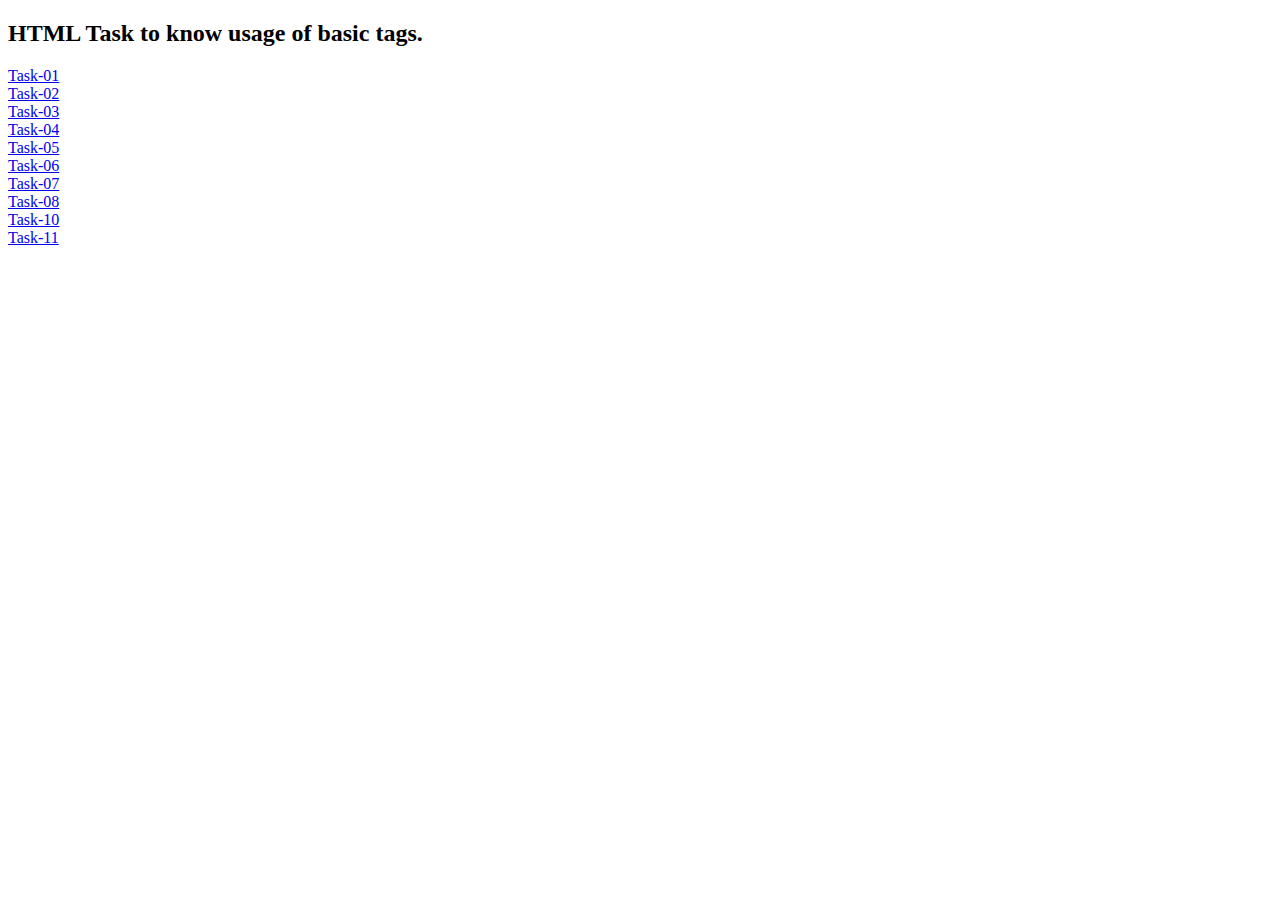
<file: Html-Day-01/index.html>
<!DOCTYPE html>
<html lang="en">
<head>
    <meta charset="UTF-8">
    <meta http-equiv="X-UA-Compatible" content="IE=edge">
    <meta name="viewport" content="width=device-width, initial-scale=1.0">
    <title>Document</title>
</head>
<body>
    <h2>HTML Task to know usage of basic tags.</h2>
    <a href="Task-01.html">Task-01</a></br>
    <a href="Task-02.html">Task-02</a></br>
    <a href="Task-03.html">Task-03</a></br>
    <a href="Task-04.html">Task-04</a></br>
    <a href="Task-05.html">Task-05</a></br>
    <a href="Task-06.html">Task-06</a></br>
    <a href="Task-07.html">Task-07</a></br>
    <a href="Task-08.html">Task-08</a></br>
    <a href="Task-10.html">Task-10</a></br>
    <a href="Task-11.html">Task-11</a></br>
</body>
</html>
</file>
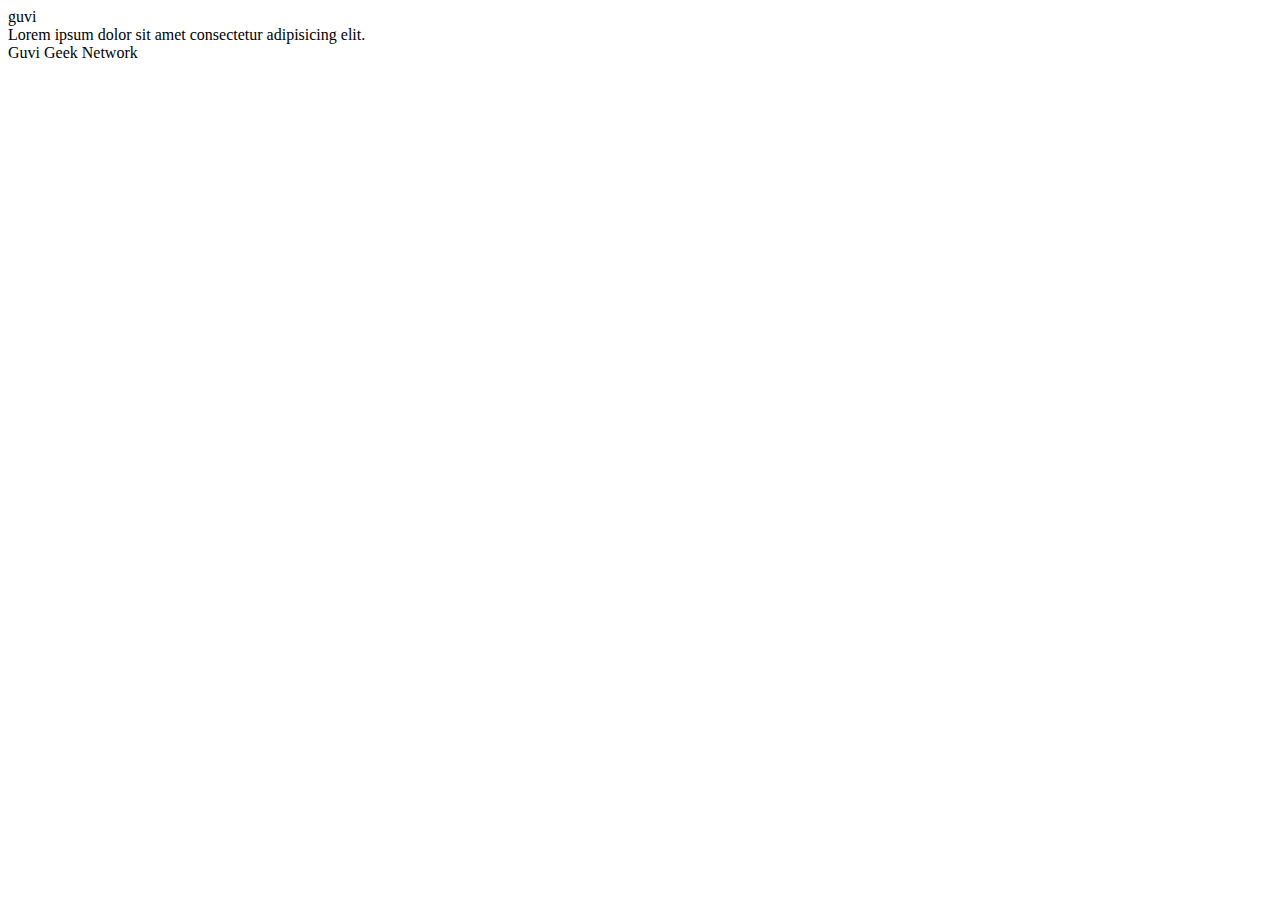
<file: Html-Day-01/Task-01.html>
<html lang="en">
    <head>
        <title>Document
        </title>
    </head>
    <body>
    guvi
    <div>
        Lorem ipsum dolor sit amet consectetur adipisicing elit.
        <div>
            <div>
                Guvi Geek Network
            </div>
        </body>
    </html>
</file>
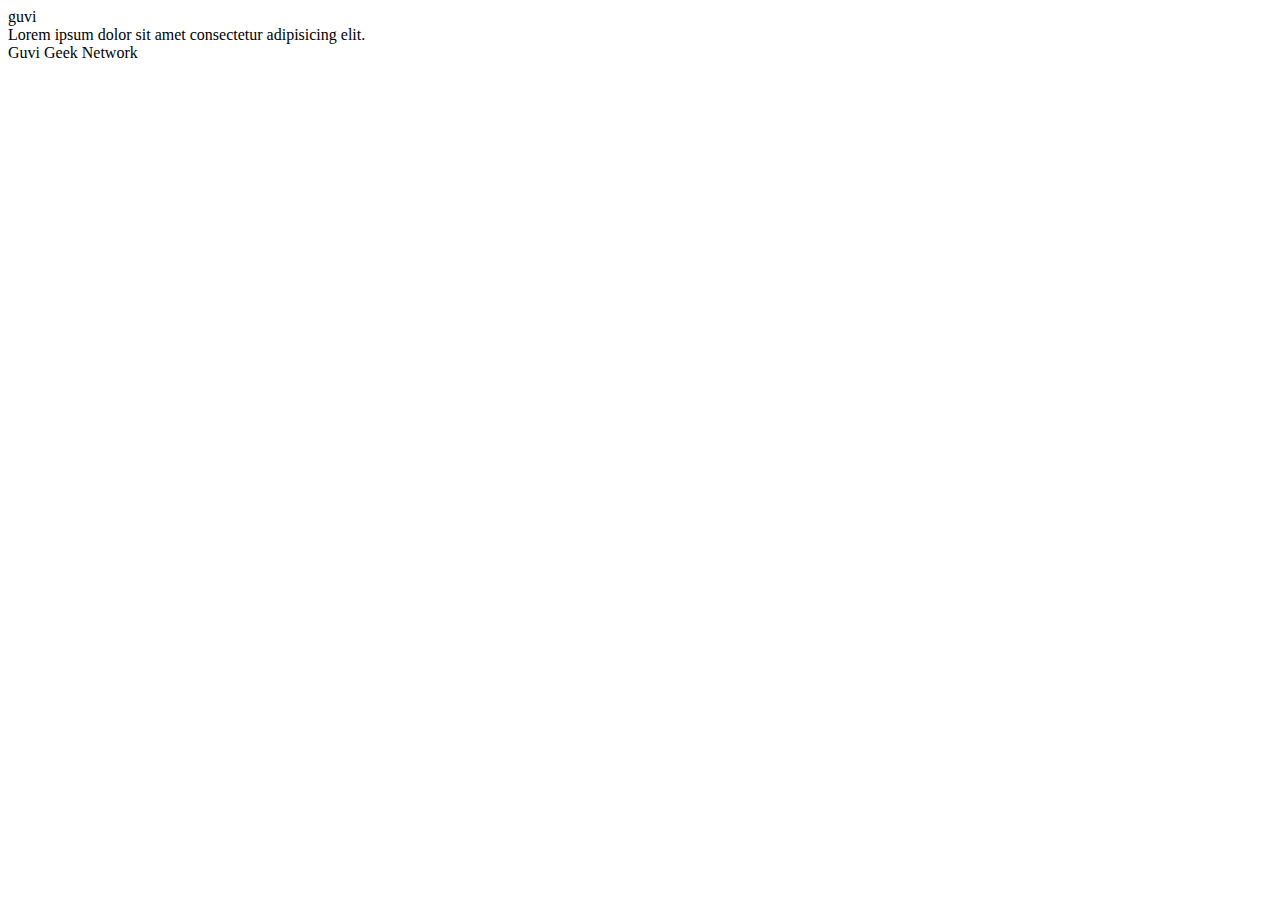
<file: Html-Day-01/Task-02.html>
<html lang="en">
    <head>
        <title>Document
            </title>
    </head>
    <body>
        guvi
    <div>
        Lorem ipsum dolor sit amet consectetur adipisicing elit.
    </div>
            <div>
                Guvi Geek Network
            </div>
        </body>
    </html>
</file>
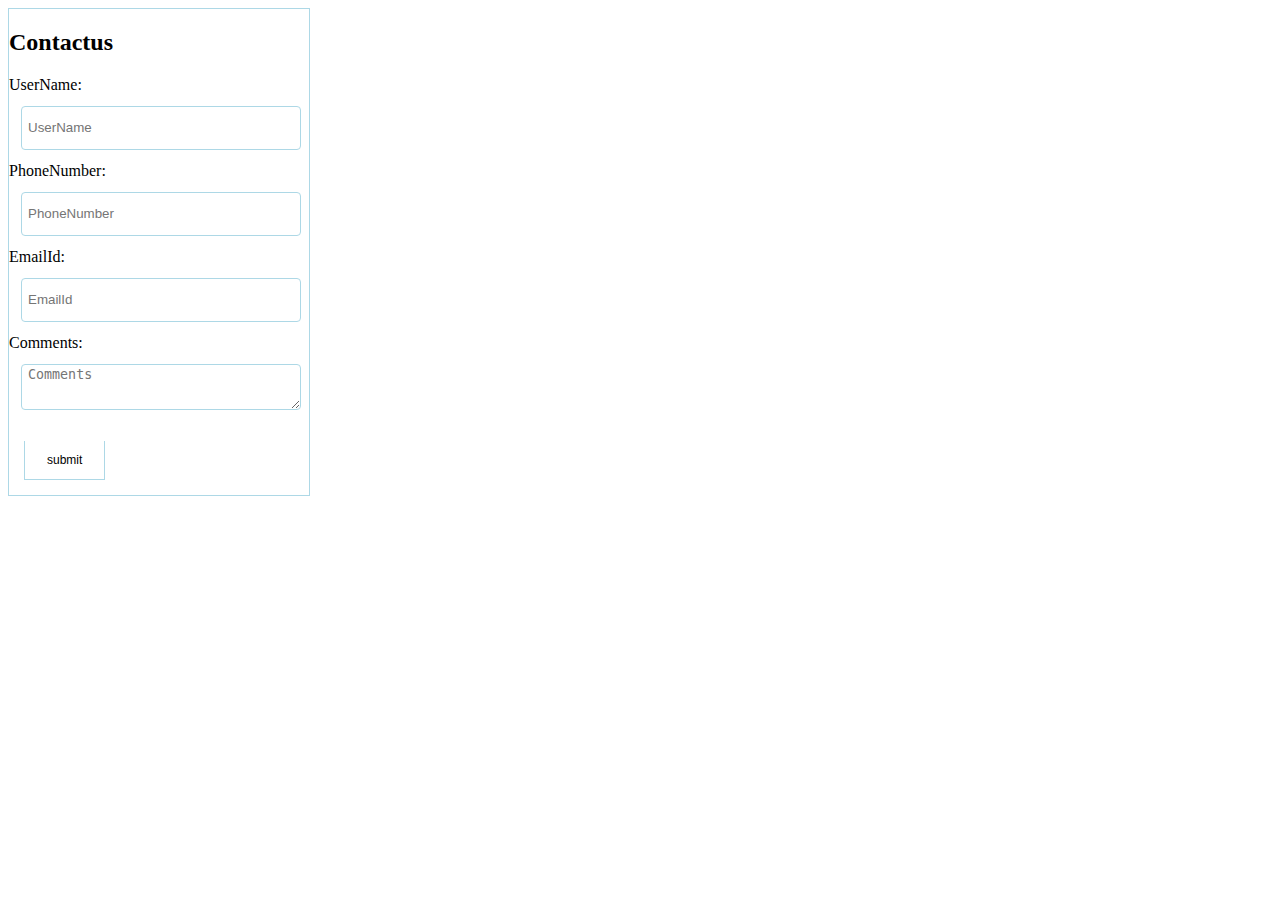
<file: Html-Day-01/Task-03.html>
<!DOCTYPE html>
<html lang="en">
<head>
    <meta charset="UTF-8">
    <meta http-equiv="X-UA-Compatible" content="IE=edge">
    <meta name="viewport" content="width=device-width, initial-scale=1.0">
    <title>Document</title>
    <link rel="stylesheet" href="Task-03.css">
</head>
<body>
    
    <form>
    <div>
    <h2>Contactus </h2>
    <label for="name">UserName:</label>
  <input type="text" name="UserName" class="txtbox" placeholder="UserName" required/>
  <label for="phone" >PhoneNumber:</label>
  <input type="tel" name="phone" class="txtbox" placeholder="PhoneNumber" size="10" required/>
  <label for="email">EmailId:</label>
  <input type="text" name="email" class="txtbox" placeholder="EmailId" required/>
  <label for="comments">Comments:</label> 
  <textarea name ="comments" class="txtbox" rows="4" cols="50" placeholder="Comments" required></textarea>
  <input type="submit" class="btn" value="submit"/>
  </div>
  </form>
  
</body>
</html>
</file>
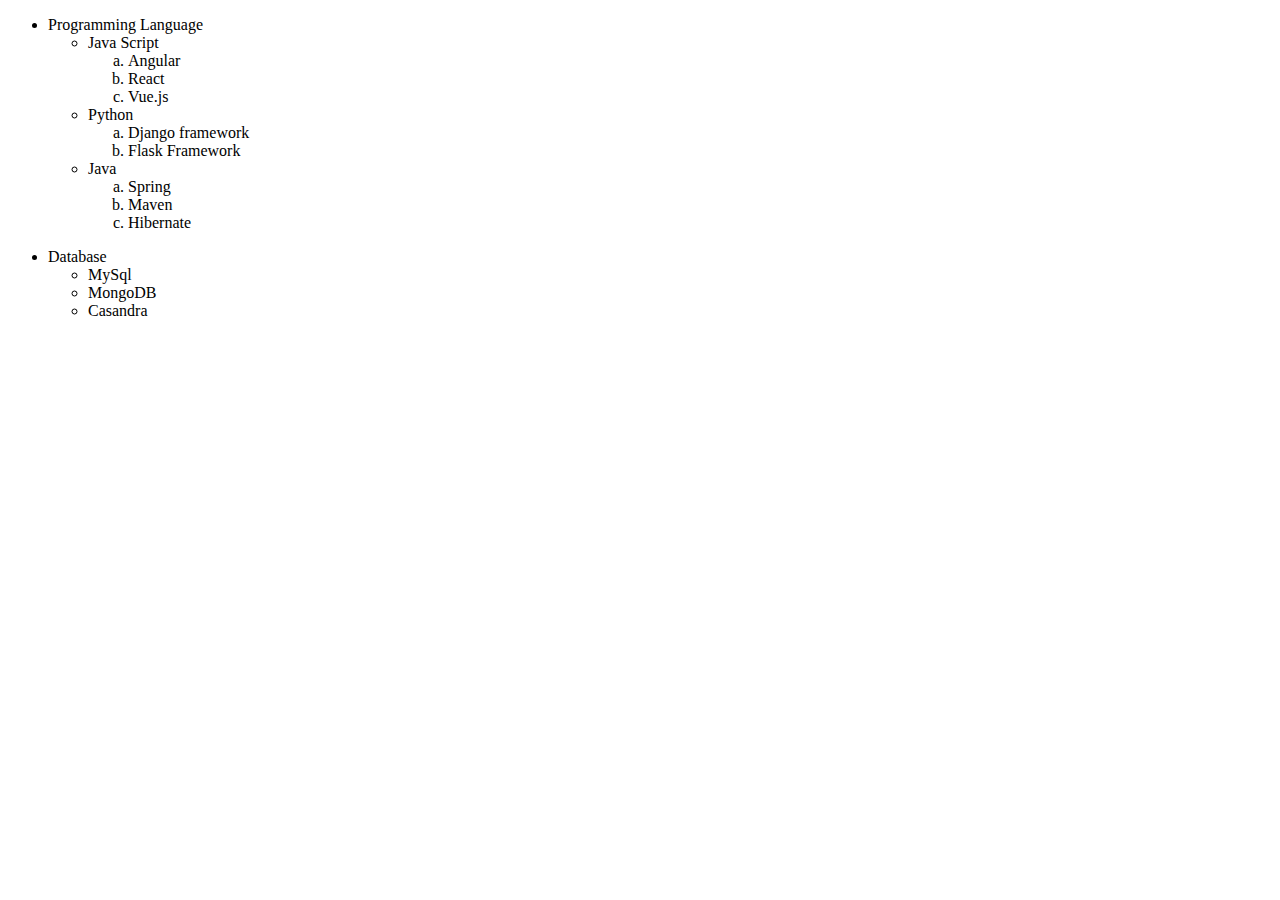
<file: Html-Day-01/Task-04.html>
<!DOCTYPE html>
<html lang="en">
<head>
    <meta charset="UTF-8">
    <meta http-equiv="X-UA-Compatible" content="IE=edge">
    <meta name="viewport" content="width=device-width, initial-scale=1.0">
    <title>Document</title>
    <link rel="stylesheet" href="Task-04.css"/>
</head>
<body>
<ul>
<li>Programming Language
    <ul>
<li>Java Script
    <ul>
    <li>Angular</li>
    <li>React</li>
    <li>Vue.js</li></ul>
</li></ul>
        <ul>
           <li>Python
               <ul><li>Django framework</li>
            <li>Flask Framework</li></ul>
           </li> 
        </ul>
        <ul>
            <li>
                Java
                <ul><li>Spring</li>
                <li>Maven</li>
            <li>Hibernate</li></ul>
            </li>
        </ul>
    </li>
    </ul>
    <ul>
        <li>Database
            <ul><li>MySql</li>
                <li>MongoDB</li>
                <li>Casandra</li>
            </ul>
        </li>
    </ul>


</body>
</html>
</file>
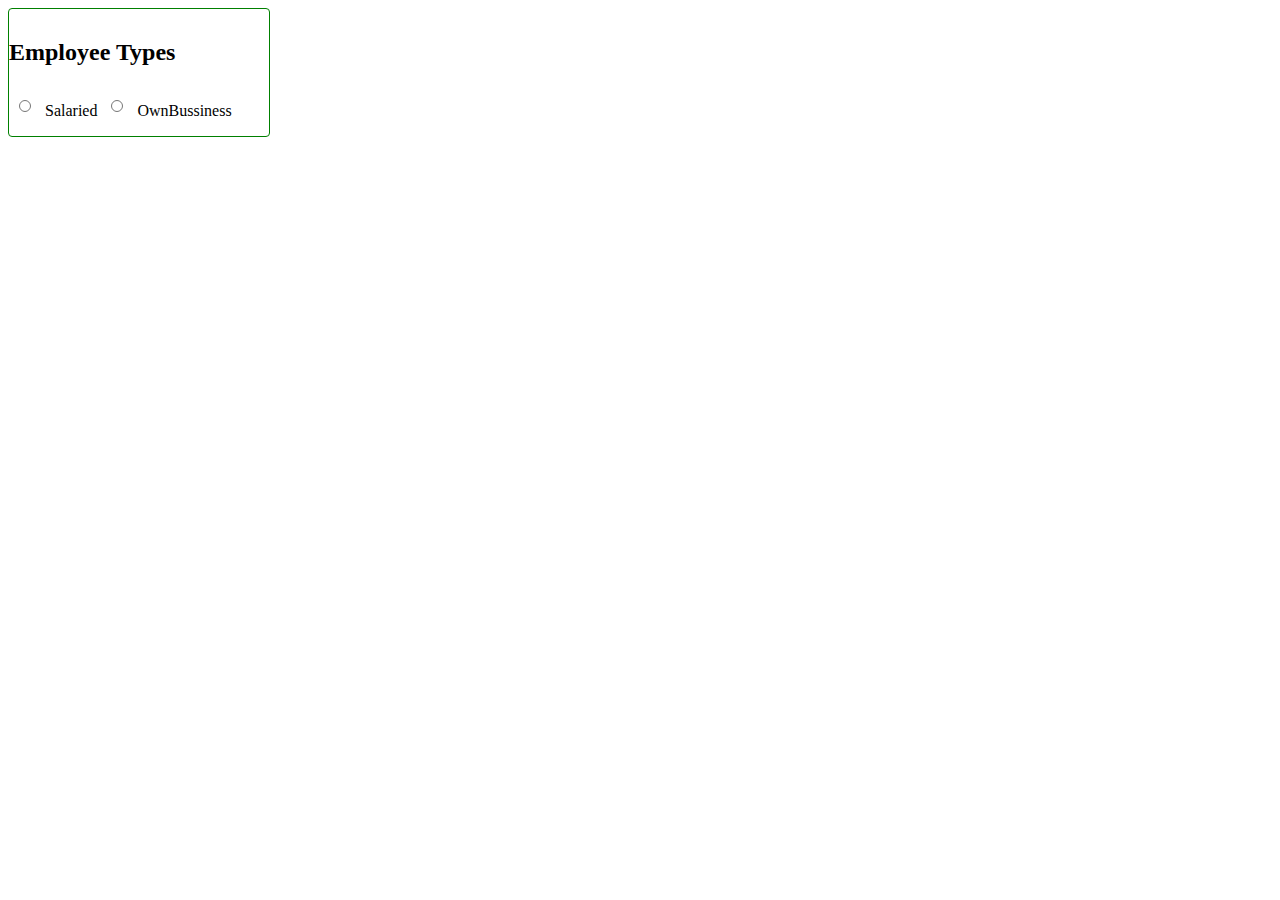
<file: Html-Day-01/Task-06.html>
<!DOCTYPE html>
<html lang="en">
<head>
    <meta charset="UTF-8">
    <meta http-equiv="X-UA-Compatible" content="IE=edge">
    <meta name="viewport" content="width=device-width, initial-scale=1.0">
    <title>Document</title>
    <link rel="stylesheet" href="Task-06.css"/>
</head>
<body>
    <div class="radio">
<h2>Employee Types</h2>
<input type="radio" name="newone" id="rdo" value="Salaried" />
<lable for="rdo">Salaried</lable>
<input type="radio" name="newone" id="rdo1" value="Ownbussiness"/>
<lable for="rdo1">OwnBussiness</lable>

    </div>

    
</body>
</html>
</file>
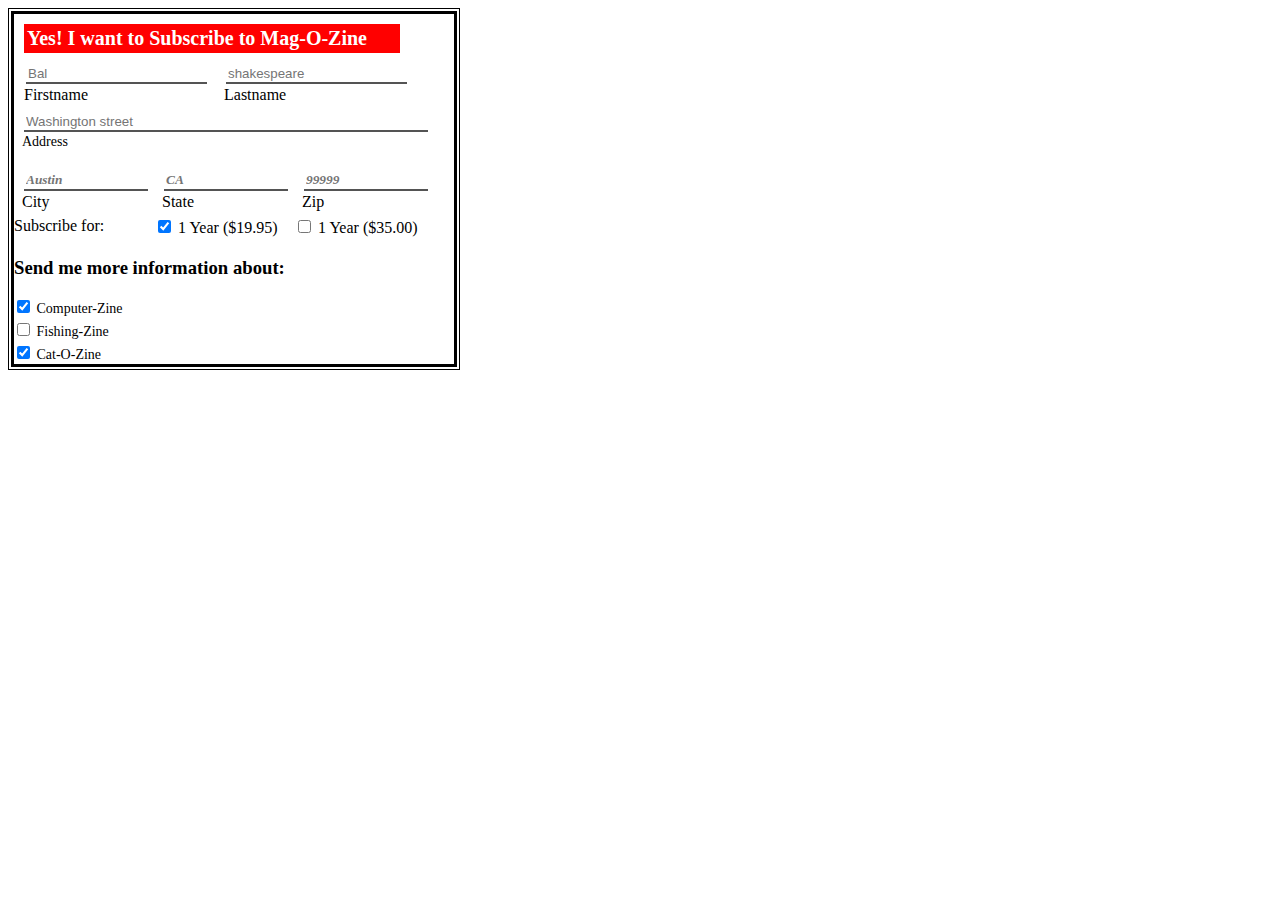
<file: Html-Day-01/Task-07.html>
<!DOCTYPE html>
<html lang="en">
<head>
    <meta charset="UTF-8">
    <meta http-equiv="X-UA-Compatible" content="IE=edge">
    <meta name="viewport" content="width=device-width, initial-scale=1.0">
    <title>Document</title>
    <link rel="stylesheet" href="Task-07.css">
</head>
<body>
    <div class="container">
    <div class="card">
    <div class="content">
        <p>Yes! I want to Subscribe to Mag-O-Zine</p>
        <div class="txt-main">
        <div class="txtsubone">
        <input type="text" name="name" class="textone" placeholder="Bal" required />
        <label for="name">Firstname</label>
        </div>
        <div class="txtsubone">
        <input type="text" name="name1" class="textone" placeholder="shakespeare" required />
        <label for="name1" >Lastname</label>
        </div>
        </div>
        <div class="txtsingle">
            <input type="text" name="name2"  class="oneline" placeholder="Washington street" required />
        <label for="name2" >Address</label>
        </div>


        <div class="txt-third">
            <div class="txtsubthree">
            <input type="text" name="name3" class="city" placeholder="Austin" required />
            <label for="name3">City</label>
            </div>
            <div class="txtsubthree">
            <input type="text" name="name4" class="city" placeholder="CA" required />
            <label for="name4" >State</label>
            </div>
            <div class="txtsubthree">
                <input type="text" name="name5" class="city" placeholder="99999" required />
                <label for="name5" >Zip</label>
                </div>
            </div>

            <div class="check-one">
                <div class="txtsubthree">
                
                <label for="check">Subscribe for:</label>
                </div>
                <div class="txtsubthree">
                <input type="checkbox" name="check1" id="check1" checked />
                <label for="check1" >1 Year ($19.95)</label>
                </div>
                <div class="txtsubthree">
                    <input type="checkbox" name="check2" id="check2"  />
                    <label for="check2" >1 Year ($35.00)</label>
                    </div>
                </div>


                
                    <div class="final">
                <div class="titl" >
                    <h3>Send me more information about:</h3>
        </div>
            <div class="success">
                    <input type="checkbox" name="check1" id="check1" checked />
                    <label for="check1" >Computer-Zine</label>
                    </div>
                    <div class="success">
                        <input type="checkbox" name="check2" id="check2"  />
                        <label for="check2" >Fishing-Zine</label>
                 </div>
                 <div class="success">
                        <input type="checkbox" name="check2" id="check2" checked  />
                        <label for="check2" >Cat-O-Zine</label>
                        </div>
                    </div>
                


    </div>
    </div>
    </div>
    
</body>
</html>
</file>
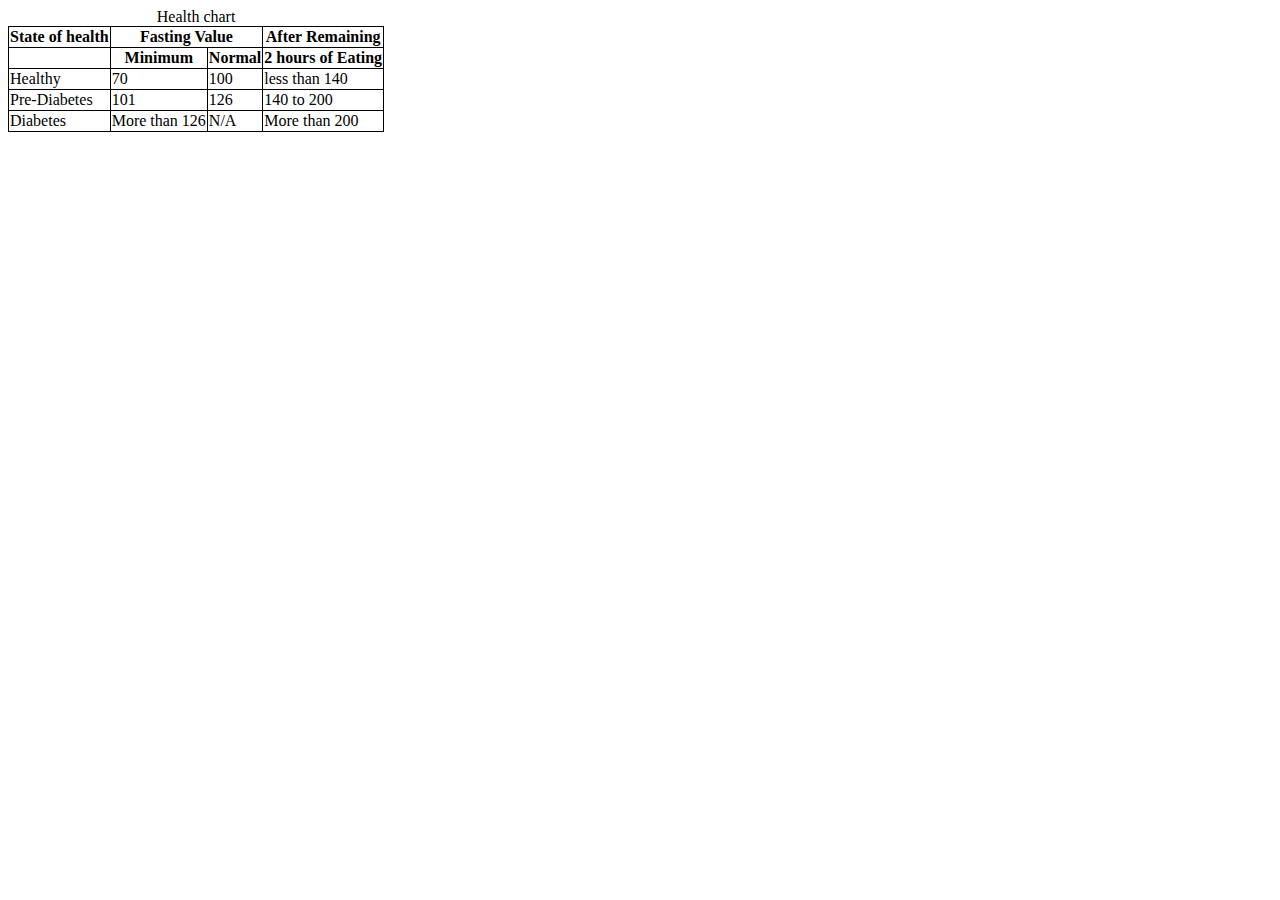
<file: Html-Day-01/Task-08.html>
<!DOCTYPE html>
<html lang="en">
<head>
    <meta charset="UTF-8">
    <meta http-equiv="X-UA-Compatible" content="IE=edge">
    <meta name="viewport" content="width=device-width, initial-scale=1.0">
    <title>Document</title>
    <style>
    table,th,td{
        border:1px solid black;
        border-collapse: collapse;
    }
</style>
</head>
<body>
    <table>
        <thead>
            
            <tr>
                <caption>Health chart</caption>
                <th rowspan="2">State of health</th>
                <th colspan="2">Fasting Value</th> 
                <th>After Remaining</th>
            </tr>
        </thead>
        <tbody>
            <tr>
                <th></th>
                <th>Minimum</th>
                <th>Normal</th>
                <th>2 hours of Eating</th>
            </tr>
            <tr>
                <td>Healthy</td>
                <td>70</td>
                <td>100</td>
                <td>less than 140</td>
            </tr>
<tr>
    <td>Pre-Diabetes</td>
    <td>101</td>
    <td>126</td>
    <td>140 to 200</td>
</tr>


<tr>
    <td>Diabetes</td>
    <td>More than 126</td>
    <td>N/A</td>
    <td>More than 200</td>
</tr>


        </tbody>

    </table>
</body>
</html>
</file>
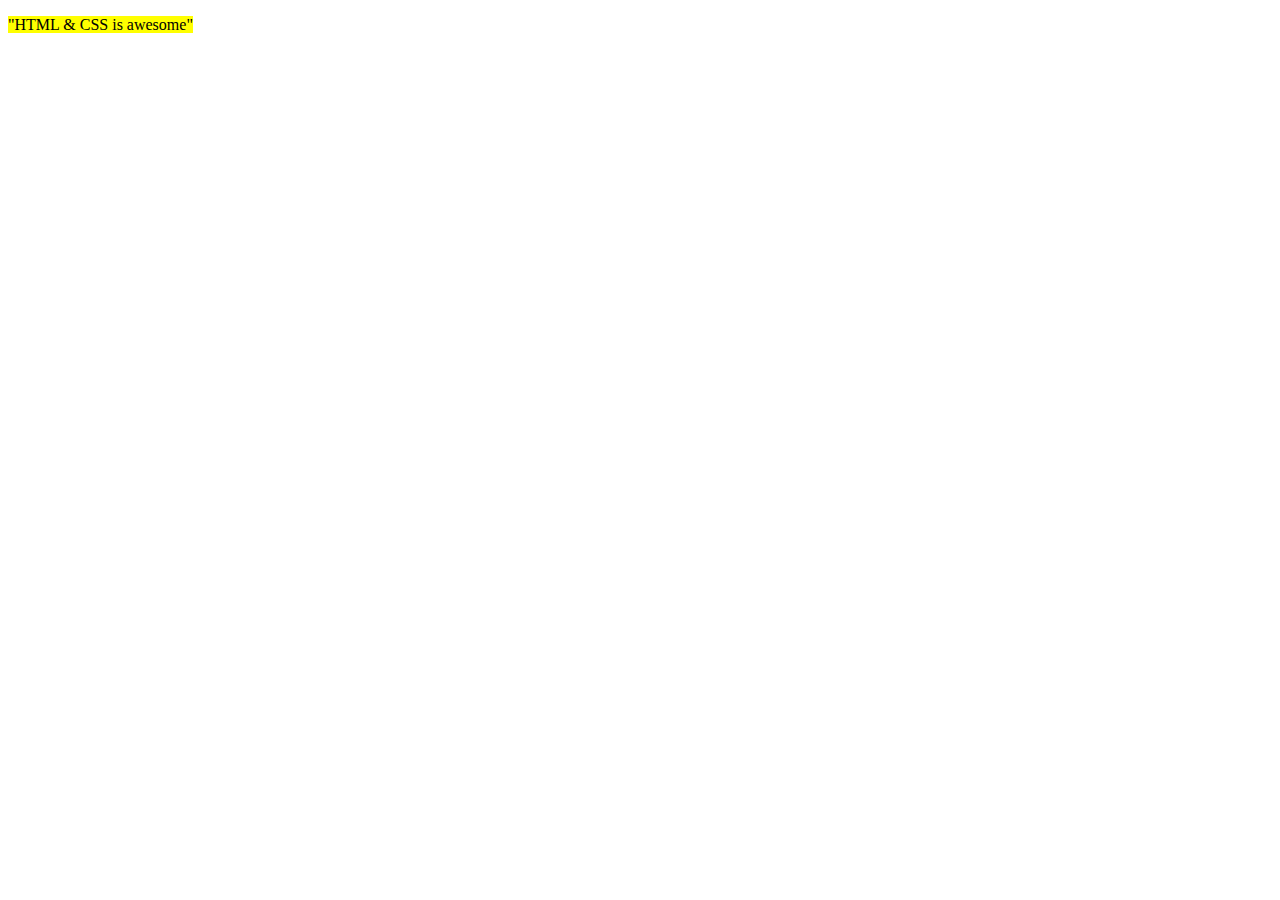
<file: Html-Day-01/Task-10.html>
<!DOCTYPE html>
<html lang="en">
<head>
    <meta charset="UTF-8">
    <meta http-equiv="X-UA-Compatible" content="IE=edge">
    <meta name="viewport" content="width=device-width, initial-scale=1.0">
    <title>Document</title>
</head>
<body>
    <p><mark>"HTML & CSS is awesome"</mark></p>
</body>
</html>
</file>
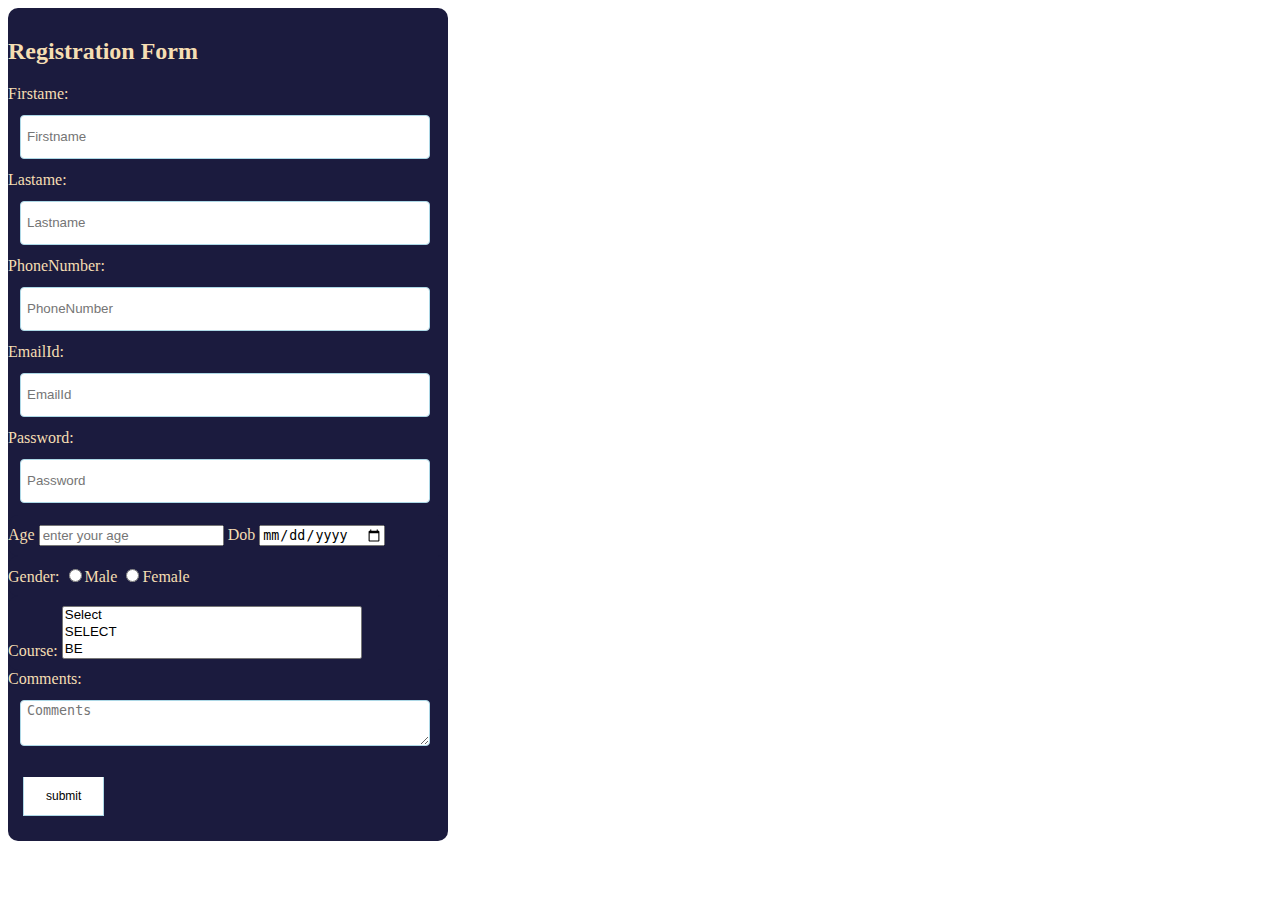
<file: Html-Day-01/Task-11.html>
<!DOCTYPE html>
<html lang="en">
<head>
    <meta charset="UTF-8">
    <meta http-equiv="X-UA-Compatible" content="IE=edge">
    <meta name="viewport" content="width=device-width, initial-scale=1.0">
    <title>Document</title>
    <link rel="stylesheet" href="Task-11.css">
</head>
<body>
    <form>
    <div class="design">
    <h2>Registration Form </h2>
      <label for="fname">Firstame:</label>
      <input type="text" id="fname" class="txtbox" placeholder="Firstname" required/>
      <label for="lname">Lastame:</label>
      <input type="text" id="lname" class="txtbox" placeholder="Lastname" required/>
      
      <label for="phone" >PhoneNumber:</label>
      <input type="tel" id="phone" class="txtbox" placeholder="PhoneNumber" size="10" required/>
      <label for="email">EmailId:</label>
      <input type="text" id="email" class="txtbox" placeholder="EmailId" required/>
      <label for="pass">Password:</label>
      <input type="password" id="pass" class="txtbox" placeholder="Password" required/>

      <div>
      <label for="age">Age</label>
      <input  id="age"type="number" placeholder="enter your age" required>
      <label for="dob">Dob</label>
      <input type="date" placeholder="Enter your Dob"/>
    </div>
    <div>
      <label for="gender">Gender:</label>
      <input type="radio" id="gender" class="" value="Male" />Male
      <input type="radio" id="gender" class="" value="Female" />Female

    </div>
    <div>
      <lable for="drop">Course:</lable>
      <select width=300
        style="width:300px" size="3" multiple>
       <option value='select'>Select</option> 
          <option vlaue="Select">SELECT</option>
          <option vlaue="be">BE </option>
          <option vlaue="btech">B.Tech </option>
          <option vlaue="me">ME </option>
          <option vlaue="bsc">BSC </option>
          <option vlaue="msc">MSC </option>
      </select>
    </div>

      <label for="comments">Comments:</label> 
      <textarea id ="comments" class="txtbox" rows="4" cols="50" placeholder="Comments" required></textarea>
      <input type="submit" class="btn" value="submit"/>
      </div>
      </form>
      
</body>
</html>
</file>
<file: Html-Day-01/Task-03.css>
.txtbox
{
margin: 12px;
border:1px solid lightblue;
border-radius: 4px;
padding-left: 6px;
height:40px;
width:270px;
}
div
{
width:300px;
border: 1px solid lightblue;
}
.btn
{
  border:1px solid lightblue;
  font-size: 12px; 
  background-color:#fff ; 
  color:black;
  margin:15px;
  padding:12px 22px;
  border-top: 4px;
  font-weight: 600px;

}
.btn:hover
{
background-color: transparent;
color:lightskyblue;
border:2px solid lightblue;
transition:background-color 0.5s ease-in ;
}
</file>
<file: Html-Day-01/Task-04.css>
ul li {
  list-style-type: disc;  
}
li li{
   list-style-type: circle; 
}
li li li{
    list-style-type:lower-alpha;
}
li li li li{
    list-style-type: circle;
}
li li li li li{
list-style-type:lower-alpha;
}
</file>
<file: Html-Day-01/Task-06.css>
input[type=radio]
{
margin:10px;
border:1px solid lightgreen;
border-radius: 4px;
padding-left:6px ;
height:20px;
color:blue;
width:12px;
}.radio{

    padding:10px 0;
    width:260px;
    border:1px solid green;
    border-radius: 4px;
}
</file>
<file: Html-Day-01/Task-07.css>
.container
{
    border: 1px solid black;
    width:450px;
    height:360px;
}
.card{
    width:440px;
    height:350px;
    margin:2px;
    align-items: center;
    border:3px solid black;
}
.content
{
    width:440px;
    height:345px;

}
p{
    font-size: 20px;
    font-weight: bold;
    color: white;
    background-color: red;
    width: 370px;
    padding: 3px;
    margin: 10px;
}


.txt-main
{ 
    width: 400px;
    height: 30px;
    margin: 10px

}
.txtsubone

{
    width:200px;
    height:40px;
    float:left;
}

.textone
{
    
    border-top: hidden;
    border-left: hidden;
    border-right: hidden;
    border-color: black;
    align-items: center;
    margin: 2px;
}
.oneline
{
    width:400px;
    height:15px;
    border-top: hidden;
    border-left: hidden;
    border-right: hidden;
    border-color: black;
    align-items: center;
    margin: 2px;
}
.txtsingle

{
    margin:8px;
    width:200px;
    height:40px;
    float:left;
}
.txt-third
{
    width: 430px;
    height: 40px;
    margin-top: 2px;
    padding: 8px;
    float: left;
}

.txtsubthree
 {
    width: 140px;
    height: 40px;
    float: left;
}
.city
{
    font-family:'cursive';
    font-style: italic;
    font-weight: bold;		
    border-top: hidden;
    border-left: hidden;
    border-right: hidden;
    border-color: black;
    width:120px;
    margin: 2px;
    float:left;
}

.final
{
     width: 430px;
    height: 40px; 
}
.txtsingle
{

    font-size: 14px;
    width: 400px;
}
.success
{
    font-size: 14px;
    width: 370px;
    margin: -5px;
    padding: 4px


}
</file>
<file: Html-Day-01/Task-11.css>
.txtbox
{
margin: 12px;
border:1px solid lightblue;
border-radius: 4px;
padding-left: 6px;
height:40px;
width:400px;
}

div
{
width:420px;

background-color:white;
background-color: rgb(27, 27, 62);
padding: 10px 0; 
width:440px;
border-radius:10px;
border-width: 6px;
color:wheat;
box-sizing: 20px;
box-shadow:pink ;
box-decoration-break: slice;
align-items:center 

}

.design {  
  background-color: rgb(27, 27, 62);
padding: 10px 0; 
width:440px;
border-radius:10px;
border-width: 6px;
color:wheat;
box-sizing: 20px;
box-shadow:pink ;
box-decoration-break: slice;
align-items:center ;
} 
.btn
{
  border:1px solid lightblue;
  font-size: 12px; 
  background-color:#fff ; 
  color:black;
  margin:15px;
  padding:12px 22px;
  border-top: 4px;
  font-weight: 600px;

}
.btn:hover
{
background-color: transparent;
color:lightskyblue;
border:2px solid lightblue;
transition:background-color 0.5s ease-in ;
}
</file>
